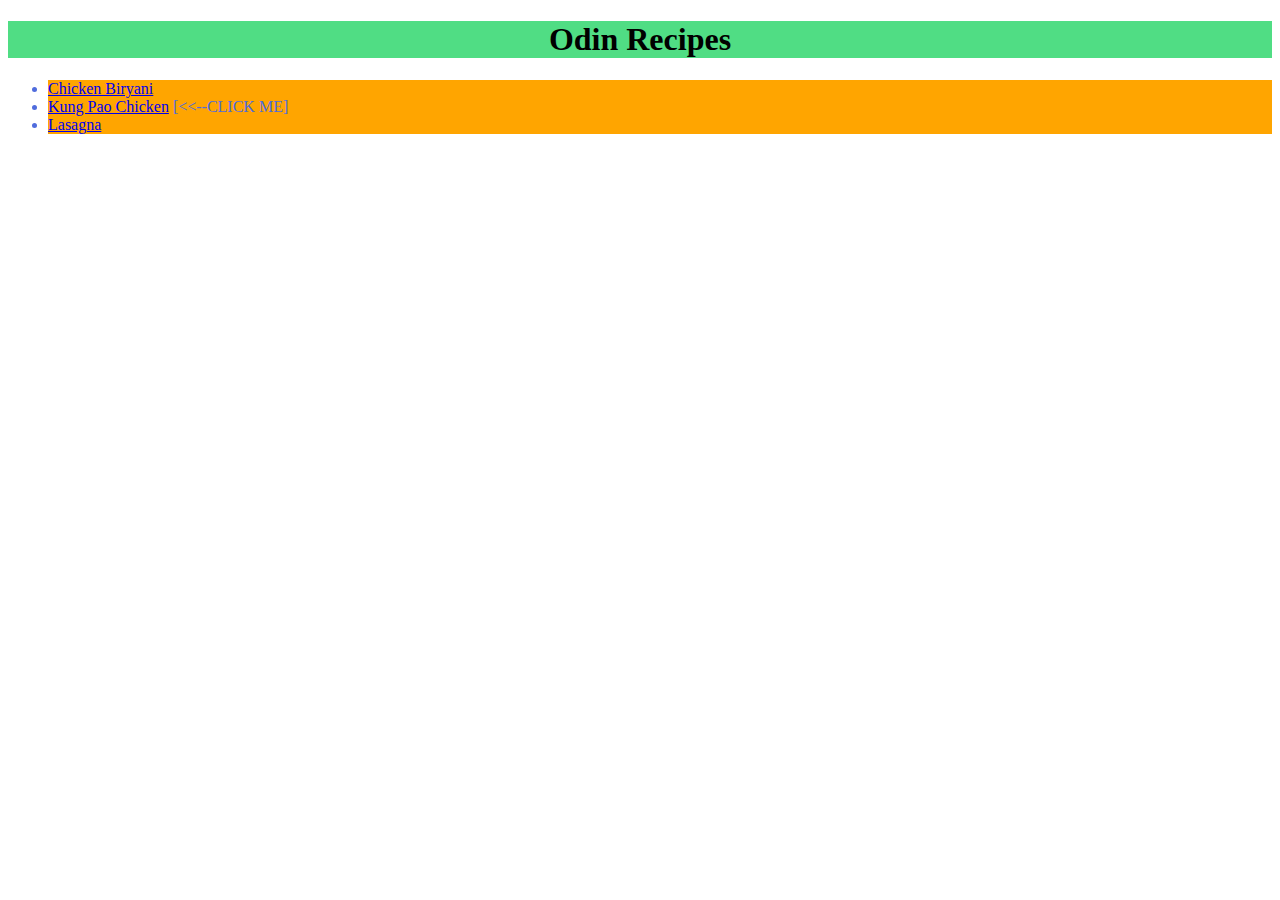
<file: index.html>
<!DOCTYPE html>
<html lang="en">
<head>
    <meta charset="UTF-8">
    <meta name="viewport" content="width=device-width, initial-scale=1.0">
    <title>Odin Recipes</title>
    <link rel="stylesheet" href="styles.css">
</head>
<body>
    <h1>Odin Recipes</h1>
    <ul>
        <li class="listItem"><a href="recipes/chicken-biryani.html" target="_blank" rel="noopener noreferrer">Chicken Biryani</a></li>
        <li class="listItem"><a href="recipes/kung-pao-chicken.html" target="_blank" rel="noopener noreferrer">Kung Pao Chicken</a> [<<--CLICK ME]</li>
        <li class="listItem"><a href="recipes/lasagna.html" target="_blank" rel="noopener noreferrer">Lasagna</a></li>
    </ul>
    

</body>
</html>
</file>
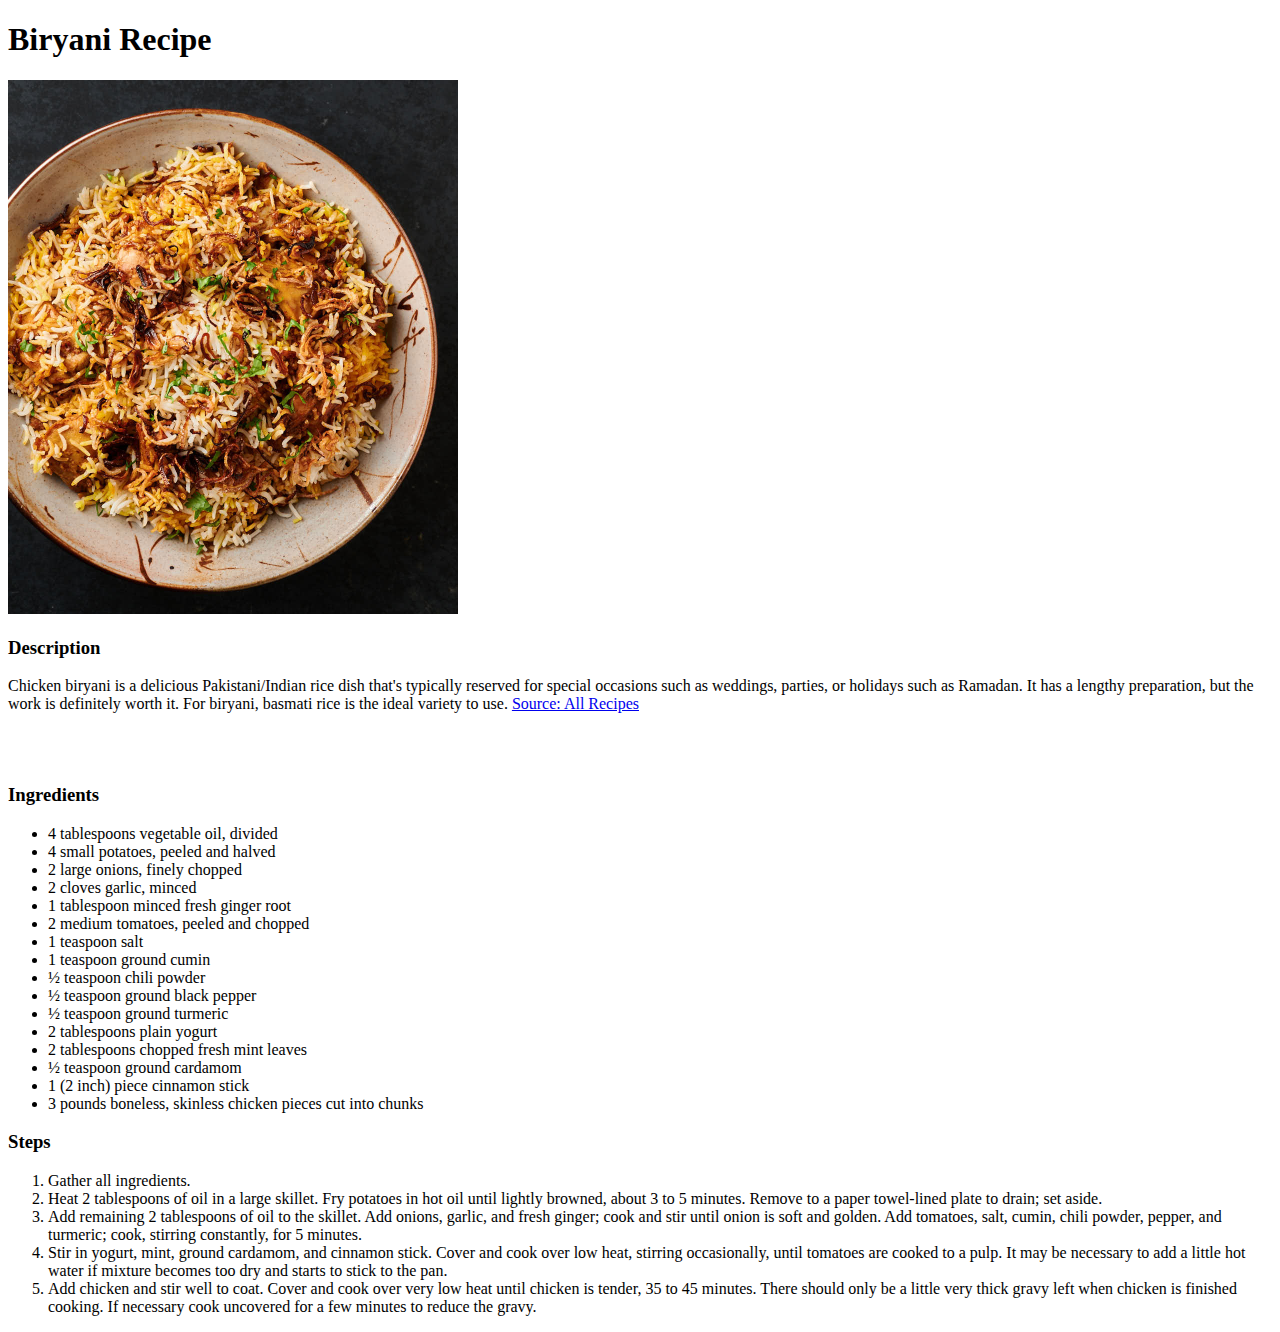
<file: recipes/chicken-biryani.html>
<!DOCTYPE html>
<html lang="en">
<head>
    <meta charset="UTF-8">
    <meta name="viewport" content="width=device-width, initial-scale=1.0">
    <title>Chicken Biryani Recipe</title>
</head>
<body>
    <h1>Biryani Recipe</h1>
    <img src="./img/chicken-biryani-Odin.jpg" alt="Chicken Biryani Dish Image" width="450" height="534">
    <h3>Description</h3>
    <p>Chicken biryani is a delicious Pakistani/Indian rice dish that's typically reserved for special occasions such as weddings, parties, or holidays such as Ramadan. It has a lengthy preparation, but the work is definitely worth it. For biryani, basmati rice is the ideal variety to use. <a href="https://www.allrecipes.com/recipe/16102/chicken-biryani/" target="_blank" rel="noopener noreferrer">Source: All Recipes</a></p>
    <br>
    <br>
    <h3>Ingredients</h3>
    <ul>
        <li>4 tablespoons vegetable oil, divided</li>
        <li>4 small potatoes, peeled and halved</li>
        <li>2 large onions, finely chopped</li>
        <li>2 cloves garlic, minced</li>
        <li>1 tablespoon minced fresh ginger root</li>
        <li>2 medium tomatoes, peeled and chopped</li>
        <li>1 teaspoon salt</li>
        <li>1 teaspoon ground cumin</li>
        <li>½ teaspoon chili powder</li>
        <li>½ teaspoon ground black pepper</li>
        <li>½ teaspoon ground turmeric</li>
        <li>2 tablespoons plain yogurt</li>
        <li>2 tablespoons chopped fresh mint leaves</li>
        <li>½ teaspoon ground cardamom</li>
        <li>1 (2 inch) piece cinnamon stick</li>
        <li>3 pounds boneless, skinless chicken pieces cut into chunks</li>
    </ul>
    <h3>Steps</h3>
    <ol>
        <li>Gather all ingredients.</li>
        <li>Heat 2 tablespoons of oil in a large skillet. Fry potatoes in hot oil until lightly browned, about 3 to 5 minutes. Remove to a paper towel-lined plate to drain; set aside.</li>
        <li>Add remaining 2 tablespoons of oil to the skillet. Add onions, garlic, and fresh ginger; cook and stir until onion is soft and golden. Add tomatoes, salt, cumin, chili powder, pepper, and turmeric; cook, stirring constantly, for 5 minutes.</li>
        <li>Stir in yogurt, mint, ground cardamom, and cinnamon stick. Cover and cook over low heat, stirring occasionally, until tomatoes are cooked to a pulp. It may be necessary to add a little hot water if mixture becomes too dry and starts to stick to the pan.</li>
        <li>Add chicken and stir well to coat. Cover and cook over very low heat until chicken is tender, 35 to 45 minutes. There should only be a little very thick gravy left when chicken is finished cooking. If necessary cook uncovered for a few minutes to reduce the gravy.</li>
    </ol>
</body>
</html>
</file>
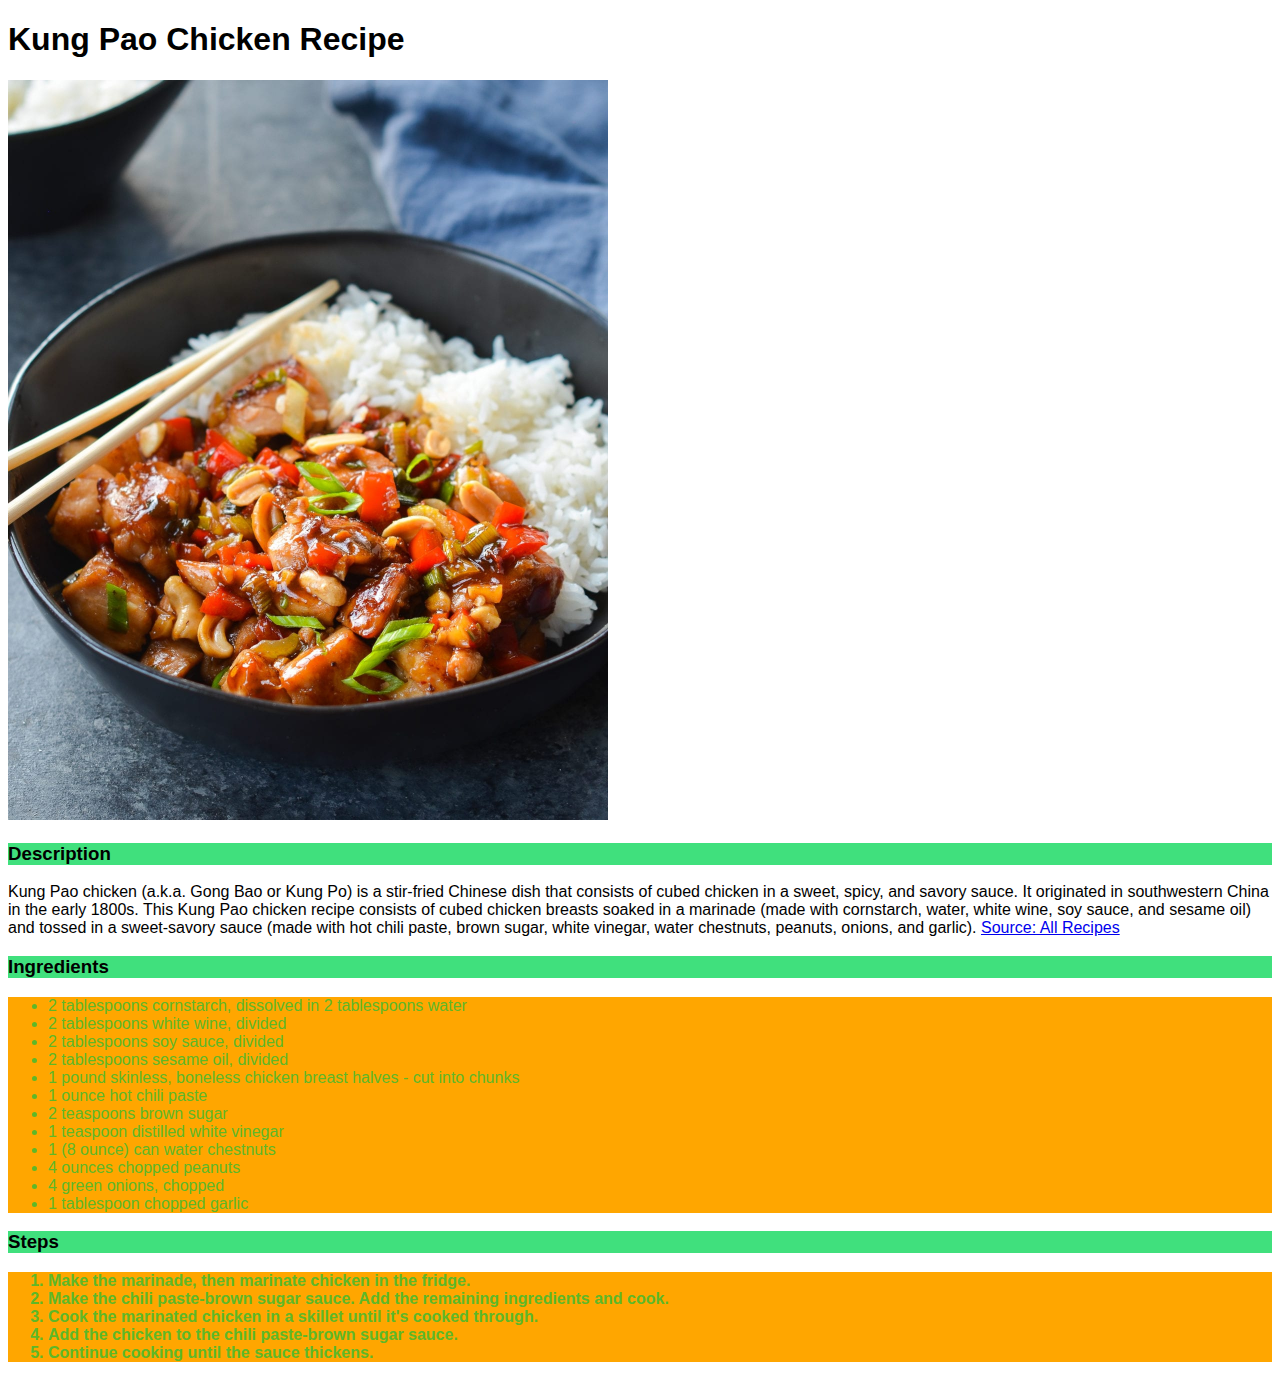
<file: recipes/kung-pao-chicken.html>
<!DOCTYPE html>
<html lang="en">
<head>
    <meta charset="UTF-8">
    <meta name="viewport" content="width=device-width, initial-scale=1.0">
    <title>Kung Pao Chicken Recipe</title>
    <link rel="stylesheet" href="styles-KPC.css">
</head>
<body>
    <h1>Kung Pao Chicken Recipe</h1>
    <img src="./img/kung-pao-chicken-Odin.jpeg" alt="A photo of Kung Pao Chicken"  width="600" height="740">
    <h3>Description</h3>
    <p>Kung Pao chicken (a.k.a. Gong Bao or Kung Po) is a stir-fried Chinese dish that consists of cubed chicken in a sweet, spicy, and savory sauce. It originated in southwestern China in the early 1800s. This Kung Pao chicken recipe consists of cubed chicken breasts soaked in a marinade (made with cornstarch, water, white wine, soy sauce, and sesame oil) and tossed in a sweet-savory sauce (made with hot chili paste, brown sugar, white vinegar, water chestnuts, peanuts, onions, and garlic). <a href="https://www.allrecipes.com/recipe/9027/kung-pao-chicken/" target="_blank" rel="noopener noreferrer">Source: All Recipes</a></p>
    <h3>Ingredients</h3>
    <ul class="listInfo">
        <li>2 tablespoons cornstarch, dissolved in 2 tablespoons water</li>
        <li>2 tablespoons white wine, divided</li>
        <li>2 tablespoons soy sauce, divided</li>
        <li>2 tablespoons sesame oil, divided</li>
        <li>1 pound skinless, boneless chicken breast halves - cut into chunks</li>
        <li>1 ounce hot chili paste</li>
        <li>2 teaspoons brown sugar</li>
        <li>1 teaspoon distilled white vinegar</li>
        <li>1 (8 ounce) can water chestnuts</li>
        <li>4 ounces chopped peanuts</li>
        <li>4 green onions, chopped</li>
        <li>1 tablespoon chopped garlic</li>
    </ul>
    <h3>Steps</h3>
    <ol class="listInfo">
        <li>Make the marinade, then marinate chicken in the fridge.</li>
        <li>Make the chili paste-brown sugar sauce. Add the remaining ingredients and cook.</li>
        <li>Cook the marinated chicken in a skillet until it's cooked through.</li>
        <li>Add the chicken to the chili paste-brown sugar sauce.</li>
        <li>Continue cooking until the sauce thickens.</li>
    </ol>
</body>
</html>
</file>
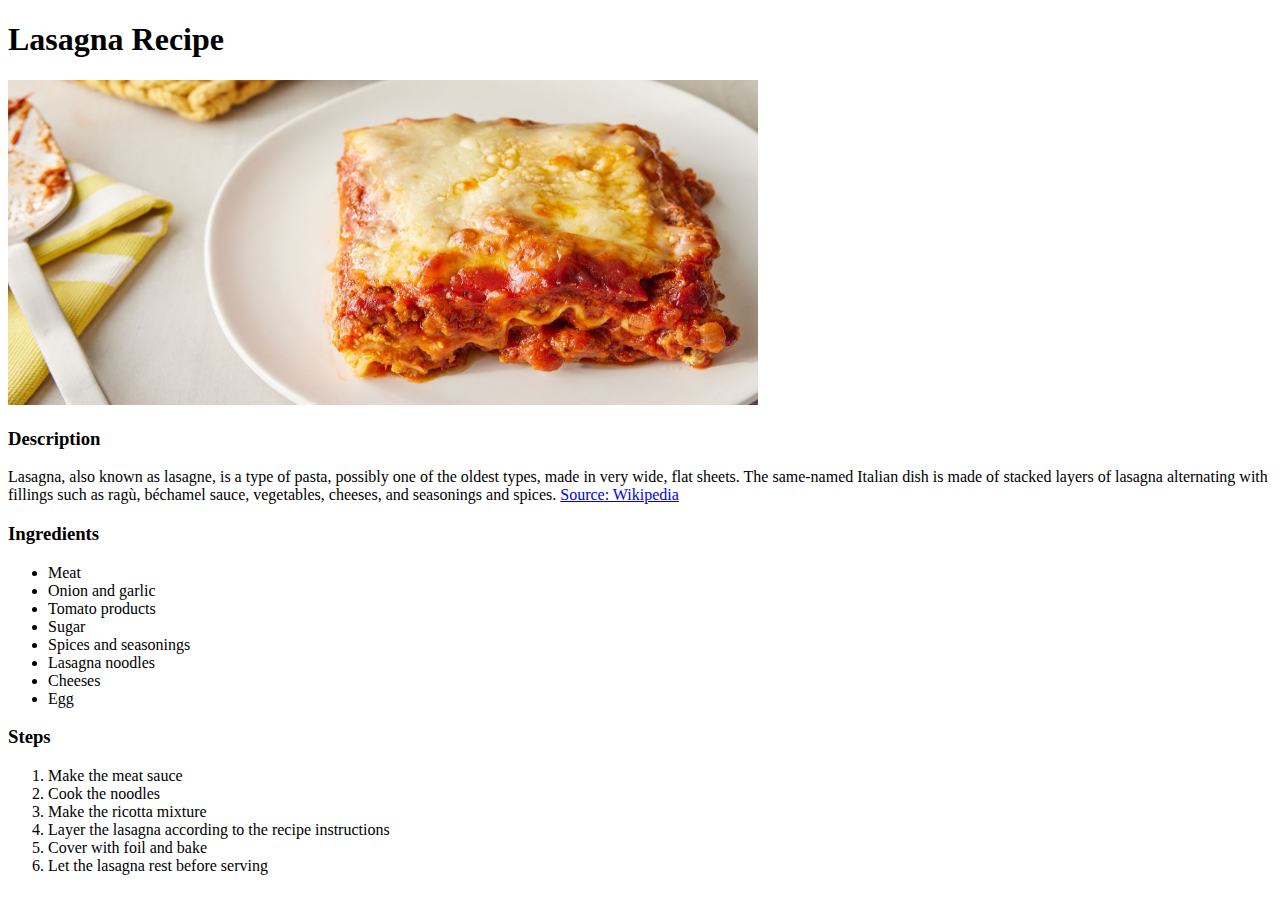
<file: recipes/lasagna.html>
<!DOCTYPE html>
<html lang="en">
<head>
    <meta charset="UTF-8">
    <meta name="viewport" content="width=device-width, initial-scale=1.0">
    <title>Lasagna Recipe</title>
</head>
<body>
    <h1>Lasagna Recipe</h1>
    <img src="./img/lasagna-Odin.jpeg" alt="A photo of Lasagna" width="750" height="325">
    <h3>Description</h3>
    <p>Lasagna, also known as lasagne, is a type of pasta, possibly one of the oldest types, made in very wide, flat sheets. The same-named Italian dish is made of stacked layers of lasagna alternating with fillings such as ragù, béchamel sauce, vegetables, cheeses, and seasonings and spices. <a href="https://en.wikipedia.org/wiki/Lasagna" target="_blank" rel="noopener noreferrer">Source: Wikipedia</a></p>
    <h3>Ingredients</h3>
    <ul>
        <li>Meat</li>
        <li>Onion and garlic</li>
        <li>Tomato products</li>
        <li>Sugar</li>
        <li>Spices and seasonings</li>
        <li>Lasagna noodles</li>
        <li>Cheeses</li>
        <li>Egg</li>
    </ul>
    <h3>Steps</h3>
    <ol>
        <li>Make the meat sauce</li>
        <li>Cook the noodles</li>
        <li>Make the ricotta mixture</li>
        <li>Layer the lasagna according to the recipe instructions</li>
        <li>Cover with foil and bake</li>
        <li>Let the lasagna rest before serving</li>
    </ol>
</body>
</html>
</file>
<file: styles.css>
h1 {
    color:hsl(0,0,100%);
    background-color: rgb(80, 221, 132);
    text-align: center;
}

.listItem{
    color:rgb(80, 108, 221);
    background-color: orange;
}
</file>
<file: recipes/styles-KPC.css>
*{
    font-family: Helvetica, sans-serif;
}
.listInfo {
    color:rgb(93, 184, 40);
    background-color: rgb(255, 166, 0);
}

h3{
    background-color: rgb(64, 224, 125);
}

ol{
    font-weight: bold;
}
</file>
